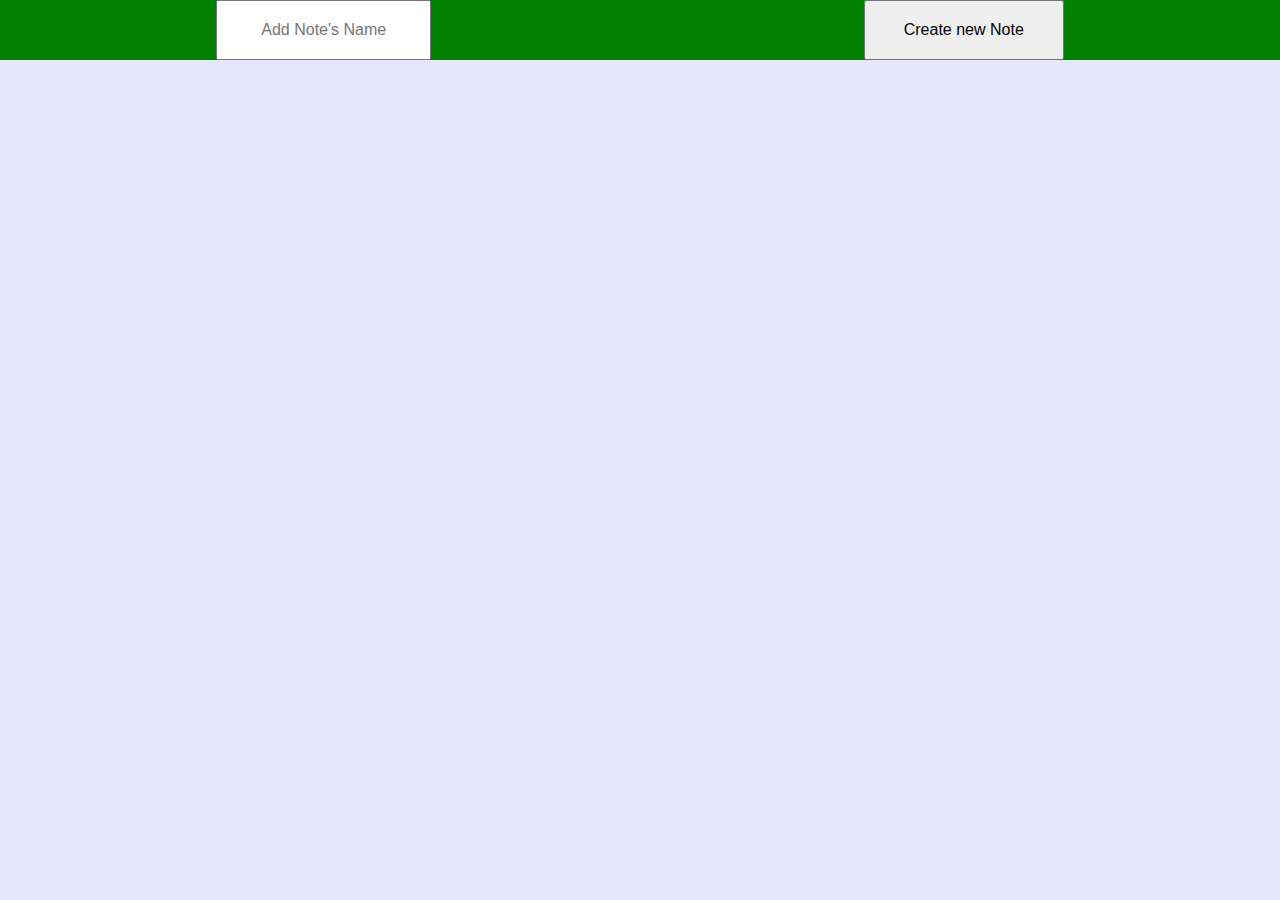
<file: BT JS-1/index.html>
<!DOCTYPE HTML>
<html>
<head>
		<title>BAI TAP JS</title>
		<link rel="stylesheet" href="style.css">
		<meta name="viewport" content="width=device-width, initial-scale=1.0">
</head>
<body>
<div class="div1">
	<input id="innerhtml" value="" placeholder="Add Note's Name" class="inp"/>
	<button class="btn" onclick="creatediv()">Create new Note</button>
	<br /><br />
</div>
	<br /><br />
	<script src="command.js"></script>
</body>
</html>
</file>
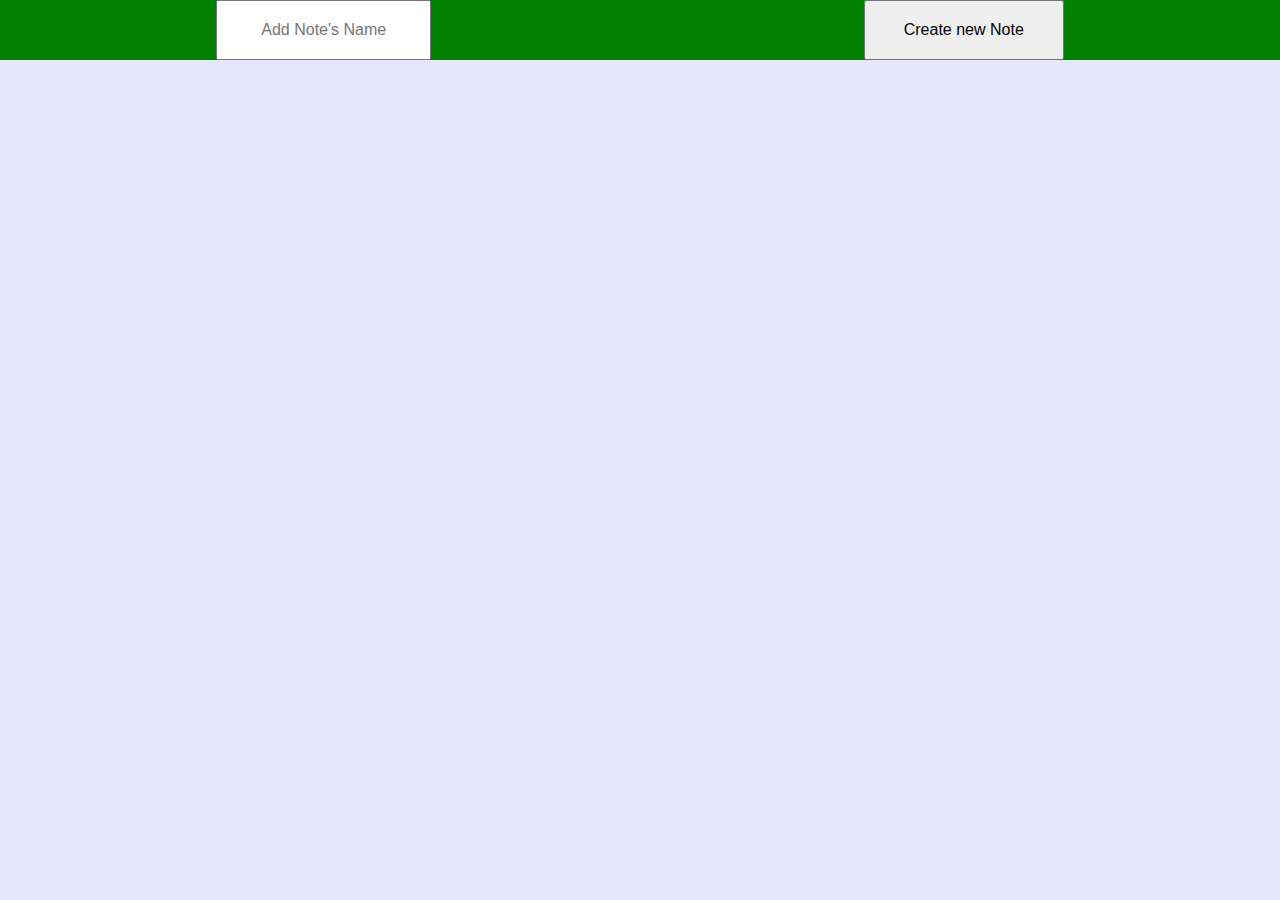
<file: BT JS-2/index.html>
<!DOCTYPE HTML>
<html>
<head>
		<title>BAI TAP JS</title>
		<link rel="stylesheet" href="style.css">
		<meta name="viewport" content="width=device-width, initial-scale=1.0">
</head>
<body>
<div id="div1">
	<input id="innerhtml" value="" placeholder="Add Note's Name" class="inp"/>
	<button id="btn_create" onclick="creatediv()">Create new Note</button>
	<br /><br />
</div>
	<br /><br />
	
	
	<script src="command.js"></script>
</body>
</html>
</file>
<file: BT JS-1/style.css>
*{
	font-size:16px;
}
body{
	margin: auto;
	background-color:lavender;
}
#div2{
  background-color:aqua;
  display:block;
  margin-bottom:20px;
  text-align:center;
  height:50px;
  line-height:300%;
}
.div1{
	background-color:green;
	position:relative;
	height:60px;
	display:flex;
}
.inp{
	color:red;
	margin-right: auto;
    margin-left: auto;
	height:90%;
	float:left;
	text-align:center;
}
.btn{	
	margin-right: auto;
    margin-left: auto;
	height:100%;
	width:200px;
	float:right;
}
</file>
<file: BT JS-2/style.css>
*{
	font-size:16px;
}
body{
	margin:0;
	background-color:lavender;
}
#div2{
	background-color:aqua;
	display:block;
	text-align:center;
	height:50px;
	line-height:300%;
	position:relative;
	float:left;
	width:95%;
	height:50px;
	margin-bottom:20px;

}
#div1{
	background-color:green;
	position:relative;
	height:60px;
	display:flex;
}
#innerhtml{
	color:red;
	margin-right: auto;
    margin-left: auto;
	height:90%;
	float:left;
	text-align:center;
}
#btn_create{	
	margin-right: auto;
    margin-left: auto;
	height:100%;
	width:200px;
	float:right;
}
#btn_delete{
	float:right;
	width:5%;
	height:50px;
	background-color:aqua;
	border:none;
}
</file>
